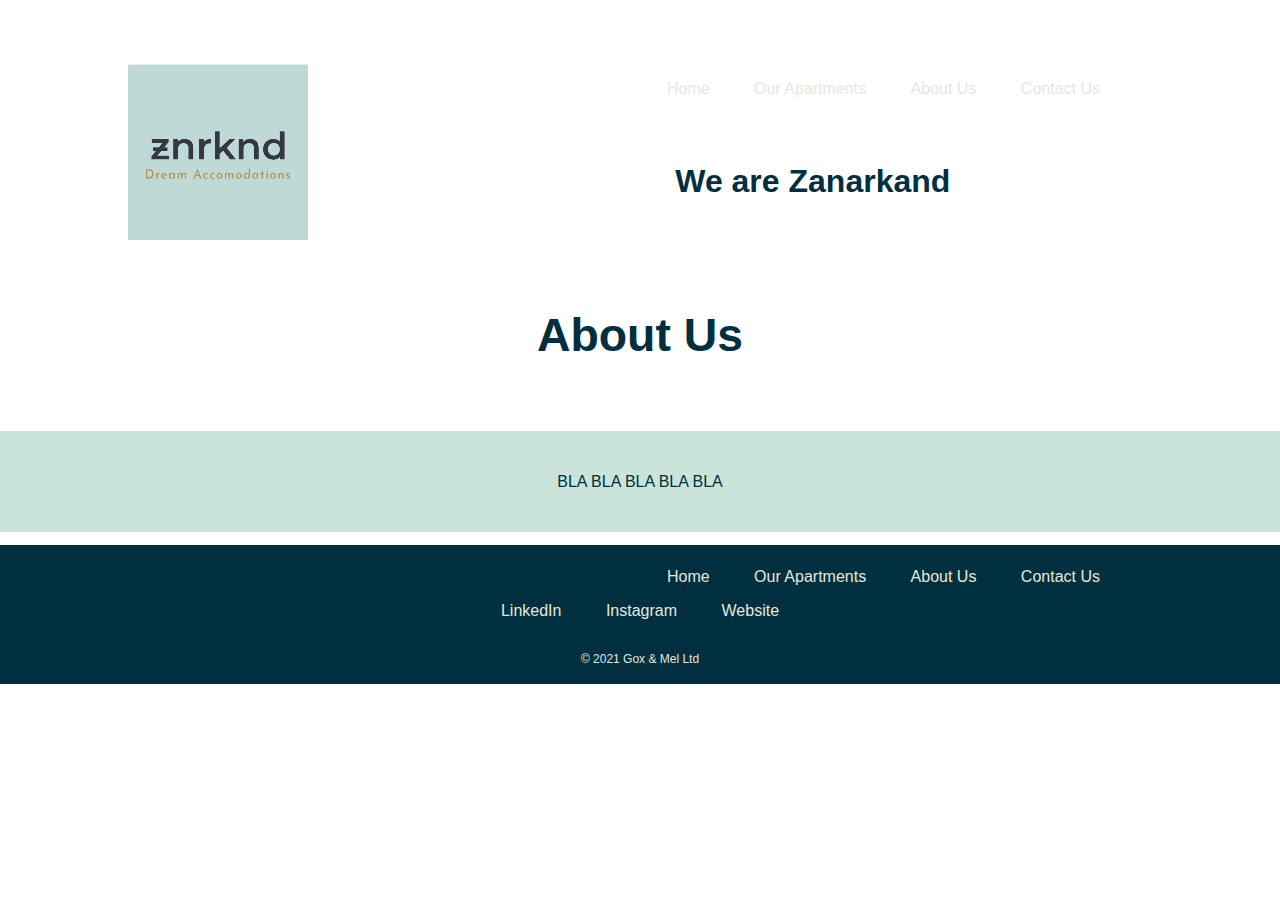
<file: about_us.html>
<!DOCTYPE html>
<html lang="en" dir="ltr">

<head>
  <meta charset="utf-8">
  <title>My Contact details</title>
  <link rel="stylesheet" href="css/styles.css">
</head>

<body>
  <!--Page Header-->
  <div class="container-header">
    <header class="page-header">
      <div class="logo-container">
        <img class="logo" src="ZNRKND_logo.png" alt="ZNRKND logo">
      </div>
      <nav class="navigation-container-top">
        <ul>
          <li><a class="navigation-link-top" href="index.html">Home</a></li>
          <li><a class="navigation-link-top" href="our_apartments.html">Our Apartments</a></li>
          <li><a class="navigation-link-top" href="about_us.html">About Us</a></li>
          <li><a class="navigation-link-top" href="contact_us.html">Contact Us</a></li>
        </ul>
      </nav>
      <h2 class="h2-header">We are Zanarkand</h2>
      <h1 class="h1-header">About Us</h1>
    </header>
  </div>

  <!--Middle Container-->
  <div class="middle-container">
    <div class="text-middle-container">
        <p>BLA BLA BLA BLA BLA</p>
    </div>
  </div>
  <!--Bottom Container-->
  <div class="bottom-container">
    <nav class="navigation-container-bottom">
      <ul>
        <li><a class="navigation-link-bottom" href="index.html">Home</a></li>
        <li><a class="navigation-link-bottom" href="our_apartments.html">Our Apartments</a></li>
        <li><a class="navigation-link-bottom" href="about_us.html">About Us</a></li>
        <li><a class="navigation-link-bottom" href="contact_us.html">Contact Us</a></li>
      </ul>
    </nav>
    <a class="footer-link" href="https://www.linkedin.com/">LinkedIn</a>
    <a class="footer-link" href="https://twitter.com/">Instagram</a>
    <a class="footer-link" href="https://www.appbrewery.co/">Website</a>
    <p class="gox_mel_ltd">© 2021 Gox & Mel Ltd</p>
  </div>

</body>

</html>
</file>
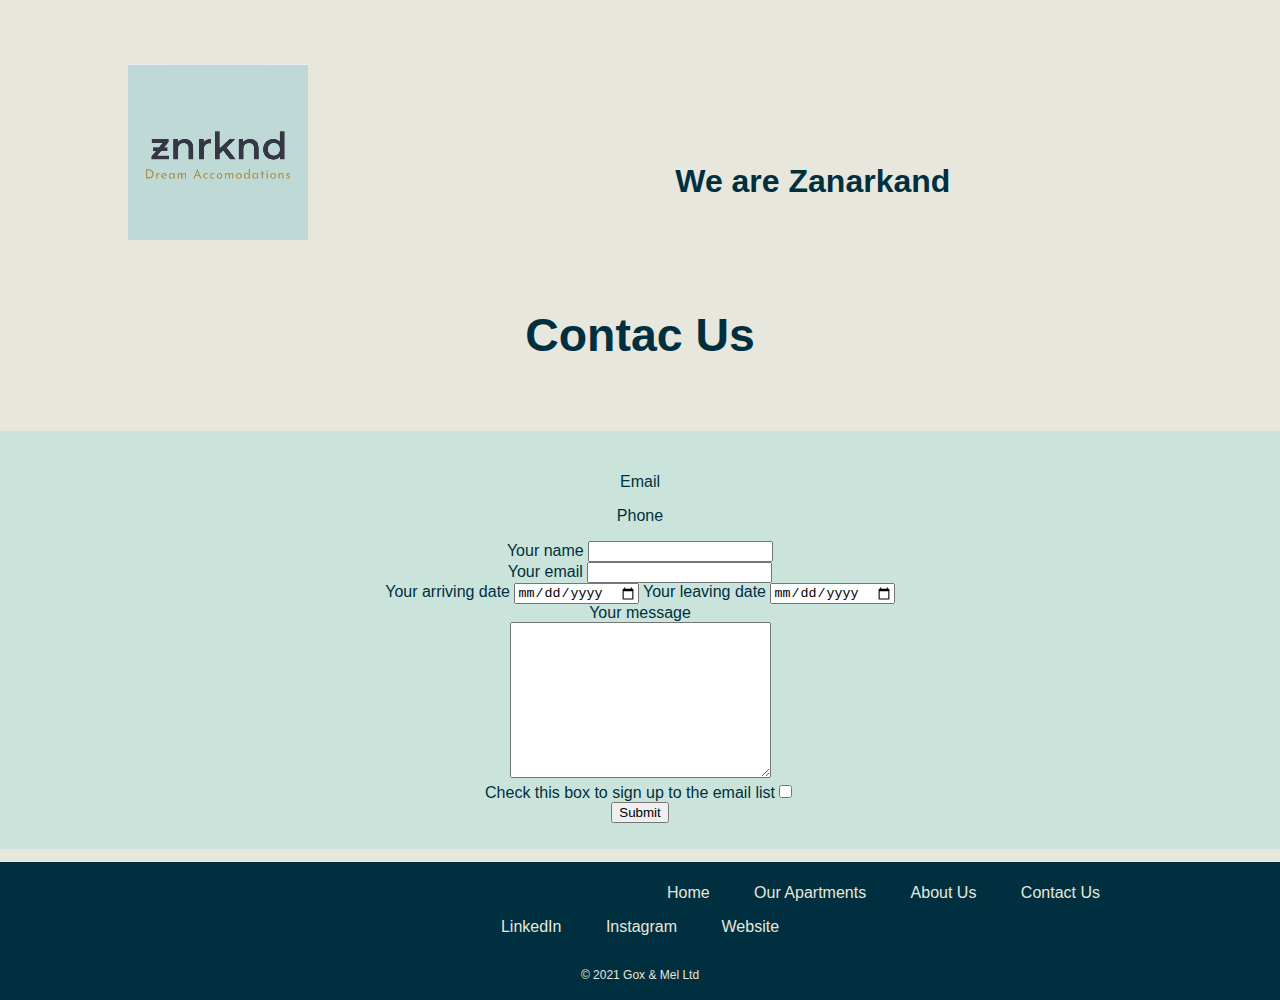
<file: contact_us.html>
<!DOCTYPE html>
<html lang="en" dir="ltr">

<head>
  <meta charset="utf-8">
  <title>My Contact details</title>
  <link rel="stylesheet" href="css/styles.css">
</head>

<body style="background-color: #e7e7de;">
  <!--Page Header-->
  <div class="container-header">
    <header class="page-header">
      <div class="logo-container">
        <img class="logo" src="ZNRKND_logo.png" alt="ZNRKND logo">
      </div>
      <nav class="navigation-container-top">
        <ul>
          <li><a class="navigation-link-top" href="index.html">Home</a></li>
          <li><a class="navigation-link-top" href="our_apartments.html">Our Apartments</a></li>
          <li><a class="navigation-link-top" href="about_us.html">About Us</a></li>
          <li><a class="navigation-link-top" href="contact_us.html">Contact Us</a></li>
        </ul>
      </nav>
      <h2 class="h2-header">We are Zanarkand</h2>
      <h1 class="h1-header">Contac Us</h1>
    </header>
  </div>

  <!--Middle Container-->
  <div class="middle-container">
    <div class="text-middle-container">
  <p>Email</p>
  <p>Phone</p>
  <!--Contact us form-->
  <form action="mailto:sergio.gonalons.olives@gmail.com" method="post" enctype="text/plain">
    <label for="">Your name</label>
    <input type="text" name="yourName" value="">
    <br>
    <label for="">Your email</label>
    <input type="email" name="yourEmail" value="">
    <br>
    <label for="">Your arriving date</label>
    <input type="date" name="yourArrivingDate" value="">
    <label for="">Your leaving date</label>
    <input type="date" name="yourLeavingDate" value="">
    <br>
    <label for="">Your message</label>
    <br>
    <textarea name="yourMessage" rows="10" cols="30"></textarea>
    <br>
    <label for="">Check this box to sign up to the email list</label><input type="checkbox" name="" value="">
    <br>
    <input type="submit" name="">
  </form>
  </div>
</div>
<!--Bottom Container-->
<div class="bottom-container">
  <nav class="navigation-container-bottom">
    <ul>
      <li><a class="navigation-link-bottom" href="index.html">Home</a></li>
      <li><a class="navigation-link-bottom" href="our_apartments.html">Our Apartments</a></li>
      <li><a class="navigation-link-bottom" href="about_us.html">About Us</a></li>
      <li><a class="navigation-link-bottom" href="contact_us.html">Contact Us</a></li>
    </ul>
  </nav>
  <a class="footer-link" href="https://www.linkedin.com/">LinkedIn</a>
  <a class="footer-link" href="https://twitter.com/">Instagram</a>
  <a class="footer-link" href="https://www.appbrewery.co/">Website</a>
  <p class="gox_mel_ltd">© 2021 Gox & Mel Ltd</p>
</div>
</body>

</html>
</file>
<file: css/styles.css>
/*******************TAG SELECTORS*******************/
body {
  background-color: #fff;
  font-family: tahoma, sans-serif;
  margin: 0;
  text-align: center;
}

li {
  display: inline;
}

/*******************CLASS SELECTORS*******************/
@media (min-width: 990px) {
  .navbar-collapse {
    margin-right: 13%;
  }
}

/*Header*/
.color-navbar {
  background-color: #00303f;
}

@media (min-width: 991px) {
  .container-fluid {
    padding: 3% 15%;
    color: #e7e7de;
    background-color: #e7e7de;
  }
}

@media (max-width: 990px) {
  .container-fluid {
    padding: 2%;
    color: #e7e7de;
    background-color: #e7e7de;
  }
}

.home-image {
  max-width: 100%;
  display: inline-block;
  height: 50%;
  background-size: cover;
  margin: 2% auto 2% auto;
}

@media (min-width: 992px) and (max-width: 1279px) {
  .home-image {
    margin-top: 12%;
    margin-left: 5%
  }
}

.h1-header {
  font-size: 2.9rem;
  font-weight: bold;
  text-align: center;
  padding-top: 3%;
  padding-bottom: 3%;
  color: #00303f;
}

.h2-header {
  font-size: 2rem;
  font-weight: bold;
  text-align: center;
  padding-top: 3%;
  padding-bottom: 3%;
  color: #00303f;
}

.logo {
  color: #e7e7de;
  font-size: 2.5rem;
  max-width: 100%;
  max-height: 100%;
}

.logo-container {
  float: left;
  height: 20%;
  width: 20%;
  margin-left: 7%;
  color: #fff;
}

.container-navigation-test {
  height: 20%;
  width: 20%;
  margin-left: 50%;
}

.navigation-container-top {
  text-align: right;
  margin: 0 auto 0 auto;
  width: 75%;
  height: 15%;
}

.navigation-link-top {
  color: #e7e7de;
  text-align: left;
  text-decoration: none;
  margin: 10px 20px;
}

.navigation-link-top:hover {
  color: #e7e7de;
}

.page-header {
  padding-top: 5%;
  width: 100%;
  height: 100%;
  margin: 0;
  /*background-image: url('../images/binigaus2.jpg');*/
  background-size: cover;
}

/*Middle-Container*/
.apartment-image {
  width: 25%;
  height: 25%;
  margin: 2%;
  float: left;
}

.apartment-preview {
  display: inline-block;
}

.h2-header-2 {
  font-size: 2rem;
  font-weight: bold;
  text-align: center;
  padding-top: 3%;
  padding-bottom: 3%;
  color: #00303f;
}

.fa-piggy-bank:hover {
  color: #00303f;
  font-size: 5rem;
}

.fa-umbrella-beach:hover {
  color: #00303f;
  font-size: 5rem;
}

.fa-house-user:hover {
  color: #00303f;
  font-size: 5rem;
}

.hr-middle-container {
  border-color: #cdac81;
  border-style: solid none none;
  border-width: 2px;
  width: 15%;
}

.h2-middle-container {
  font-weight: 800;
  display: inline-block;
  margin-right: 2%
}

.evaluation-stars {
  display: inline-block;
  margin-left: 2%
}

.middle-container {
  background-color: #e7e7de;
  margin: 1% 0 1% 0;
}

.navigation-link-apartment {
  color: #00303f;
  text-decoration: none;
  margin: 0
}

.navigation-link-apartment:hover {
  color: #e7e7de;
}

.text-middle-container {
  /* font-family: 'Comfortaa', cursive; */
  color: #00303f;
  margin: 0 auto 0 auto;
  padding: 2%;
  background-color: #cae4db;
}

/*Bottom-Container*/
.bottom-container {
  background-color: #00303f;
  padding-top: 0.5%;
  padding-bottom: 0.5%;
}

.footer-link {
  color: #e7e7de;
  text-decoration: none;
  margin: 10px 20px;
}

.footer-link:hover {
  color: #cdac81;
}

.gox_mel_ltd {
  color: #e7e7de;
  font-size: 0.75rem;
  padding-top: 20px;
}

.navigation-container-bottom {
  text-align: right;
  margin: 0 auto 0 auto;
  width: 75%;
  height: 15%;
}

.navigation-link-bottom {
  color: #e7e7de;
  text-decoration: none;
  margin: 10px 20px;
}

.navigation-link-bottom:hover {
  color: #cdac81;
}

/*******************ID SELECTORS*******************/
</file>
